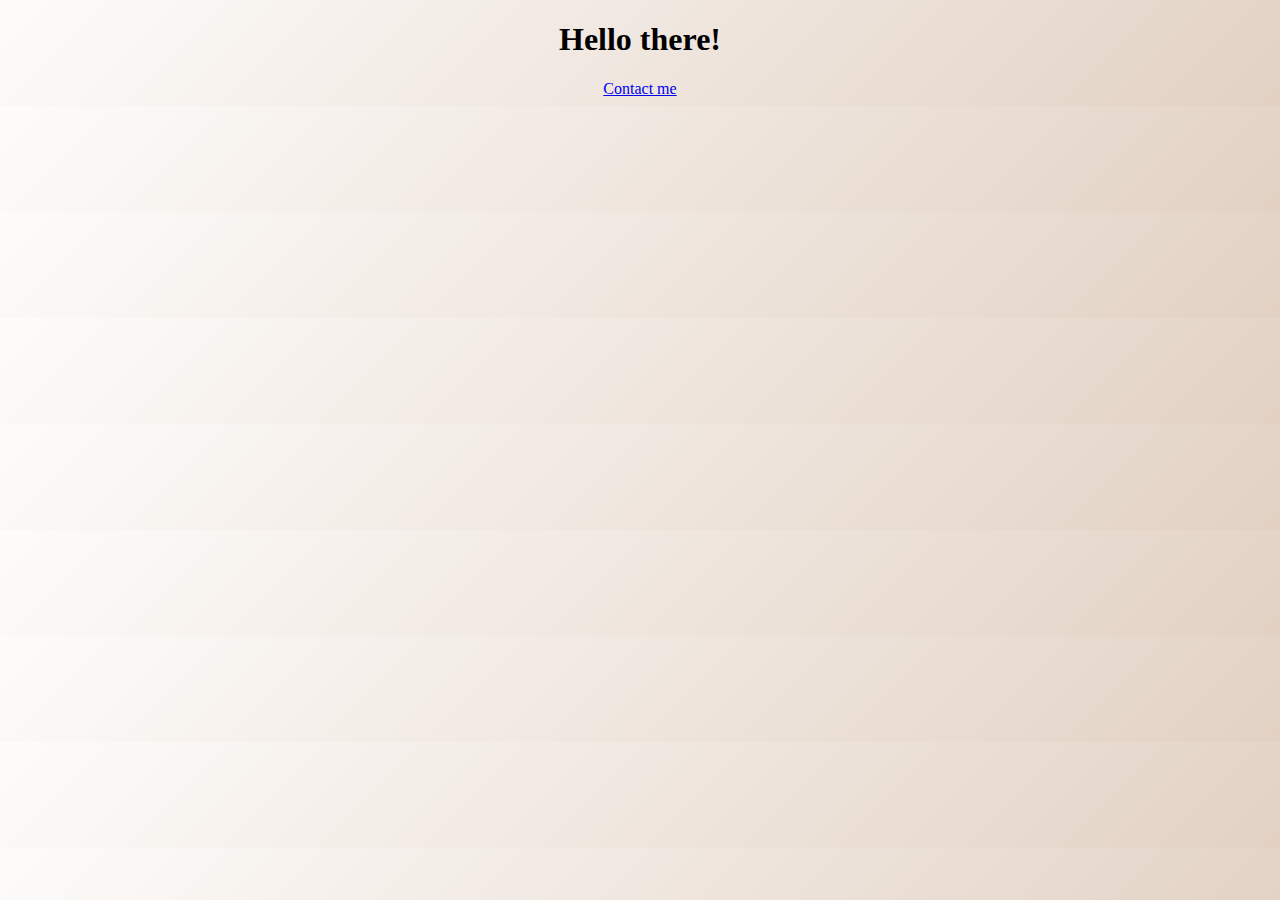
<file: index.html>
<!DOCTYPE html>
<html lang="en">
<head>
    <meta charset="UTF-8">
    <meta http-equiv="X-UA-Compatible" content="IE=edge">
    <meta name="viewport" content="width=device-width, initial-scale=1.0">
        <link rel="stylesheet" href="/css/styles.css" />
    <title>Homepage</title>
</head>
<body>
    <h1>Hello there!</h1> 
    <a href="/contact.html">Contact me</a>
</body>
</html>
</file>
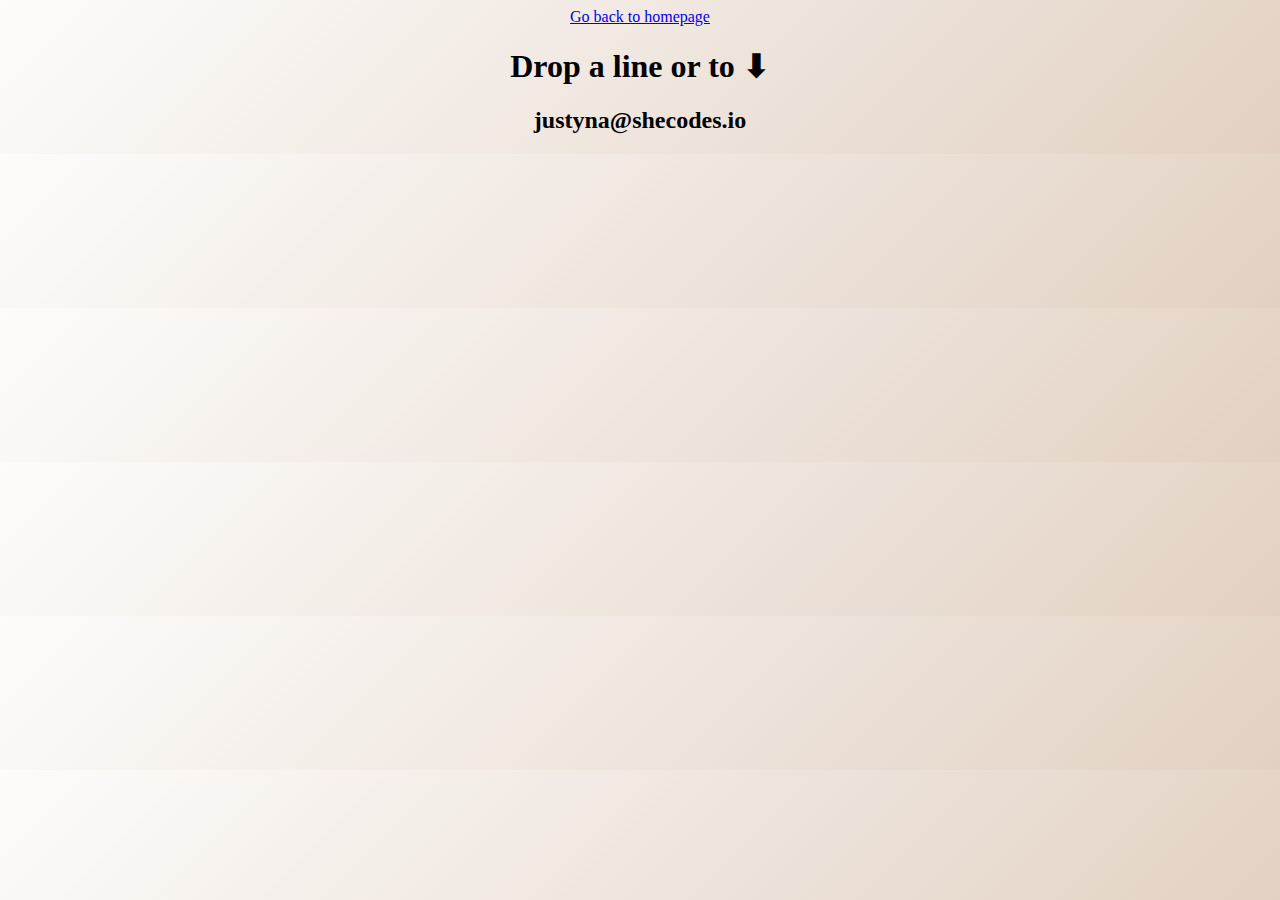
<file: contact.html>
<!DOCTYPE html>
<html lang="en">
  <head>
    <meta charset="UTF-8" />
    <meta http-equiv="X-UA-Compatible" content="IE=edge" />
    <meta name="viewport" content="width=device-width, initial-scale=1.0" />
    <link rel="stylesheet" href="/css/styles.css" />
    <title>Contact me</title>
  </head>
  <body>
    <a href="/index.html">Go back to homepage</a>
    <h1>Drop a line or to ⬇</h1>
    <h2>justyna@shecodes.io</h2>
  </body>
</html>
</file>
<file: css/styles.css>
body {
  background: linear-gradient(135deg, #fdfcfb 0%, #e2d1c3 100%);
  text-align: center;
}
</file>
